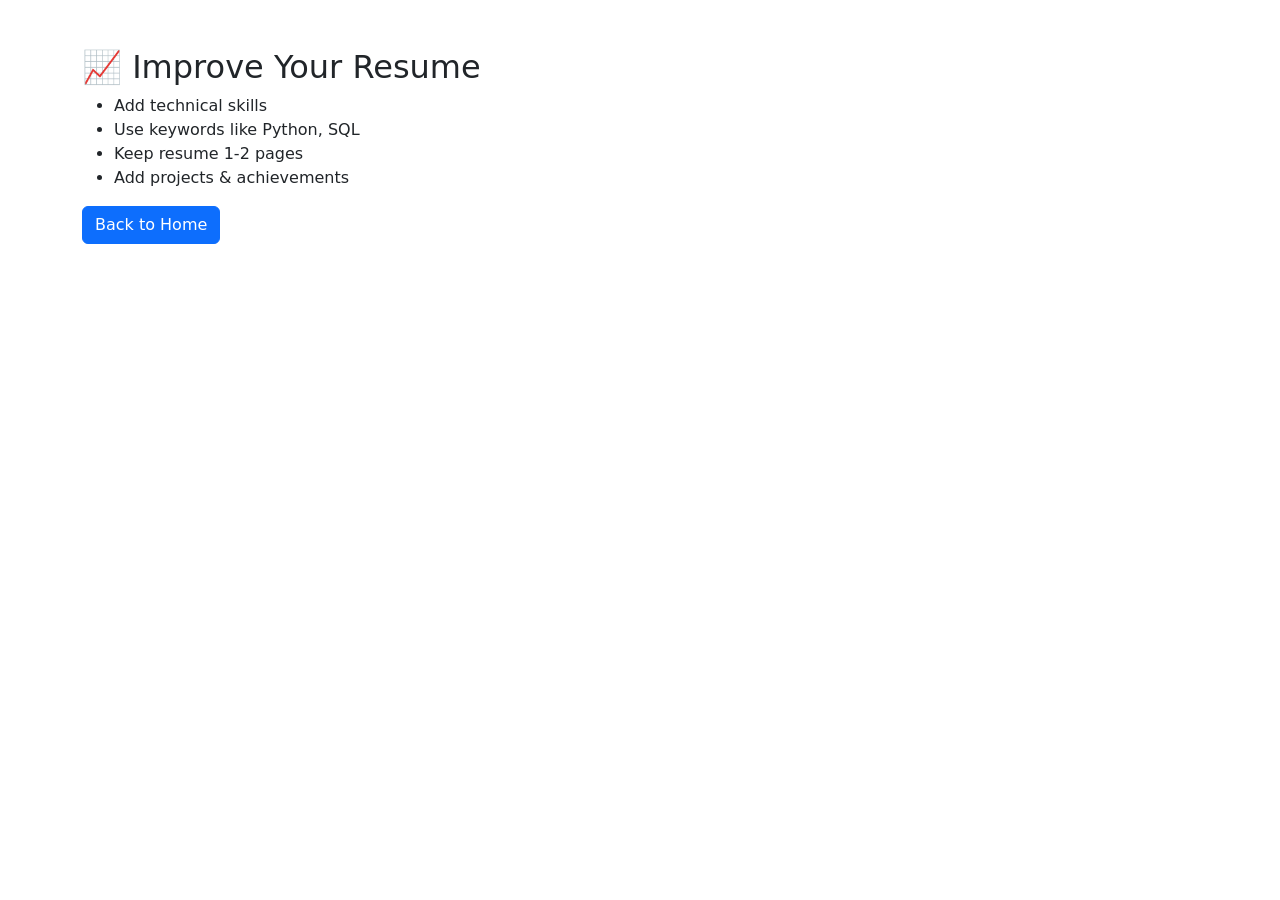
<file: templates/improve.html>
<!DOCTYPE html>
<html>
<head>
<title>Improve Resume</title>
<link href="https://cdn.jsdelivr.net/npm/bootstrap@5.3.0/dist/css/bootstrap.min.css" rel="stylesheet">
</head>

<body class="bg-white">

<div class="container mt-5">
    <h2>📈 Improve Your Resume</h2>

    <ul>
        <li>Add technical skills</li>
        <li>Use keywords like Python, SQL</li>
        <li>Keep resume 1-2 pages</li>
        <li>Add projects & achievements</li>
    </ul>

    <a href="/" class="btn btn-primary">Back to Home</a>
</div>

</body>
</html>
</file>
